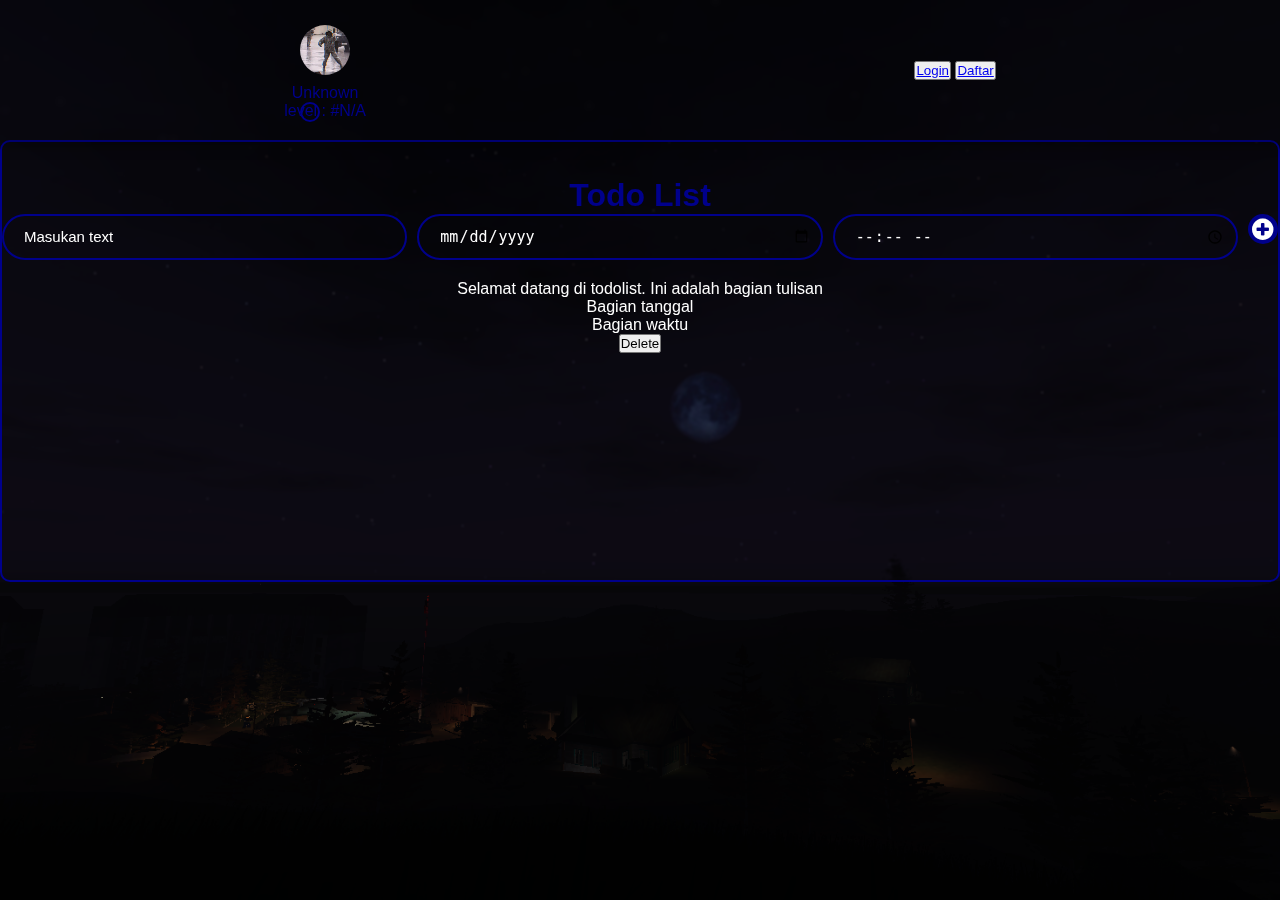
<file: index.html>
<!DOCTYPE html>
<html lang="en">
<head>
  <meta charset="UTF-8">
  <meta http-equiv="X-UA-Compatible" content="IE=edge">
  <meta name="viewport" content="width=device-width, initial-scale=1.0">
  <title>TODO LIST</title>
  <link rel="stylesheet" href="https://maxcdn.bootstrapcdn.com/font-awesome/4.5.0/css/font-awesome.min.css">
  <link rel="stylesheet" href="style.css">
</head>
<body>
    <!-- bagian navbar -->
    <nav>  
        <div class="profil">
            <img src="oar2.jpg" alt="" width="50px" height="50px" style="border-radius: 100%; margin: 5px;">
            <p style="color: darkblue;">
            Unknown
            <br>
            level :
            <span class="js-level">#N/A</span>
            </p>
        </div>
        <div class="Sign-in">
            <button>
                <a href="login.html">Login</a>
            </button>
            <button>
                <a href="register.html">Daftar</a>
            </button>
            <!-- <button id="logout-btn">Keluar</button> -->
        </div>
    </nav>
    <!-- bagian perisian -->
  <div class="container">
    <h1>Todo List</h1>
    <div class="input-container">
      <input class="todo-input" placeholder="Masukan text">
      <input type="date" name="tanggal" id="" class="todo-date">
      <input type="time" name="waktu" id="" class="todo-time">
      <button class="add-button">
        <i class="fa fa-plus-circle"></i>
      </button>
    </div>
    <!-- bagian button (gagal)-->
    <!-- <div class="filters">
      <div class="filter" data-filter="completed">Sudah selesai</div>
      <div class="filter" data-filter="pending">Belum selesai</div>
      <div class="delete-all">hapus semua</div>
    </div> -->
    <!-- bagian container -->
    <div class="todos-container">
      <!-- <ul class="todos"></ul> -->
    </div>
  </div>
  <script src="script.js"></script>
</body>
</html>
</file>
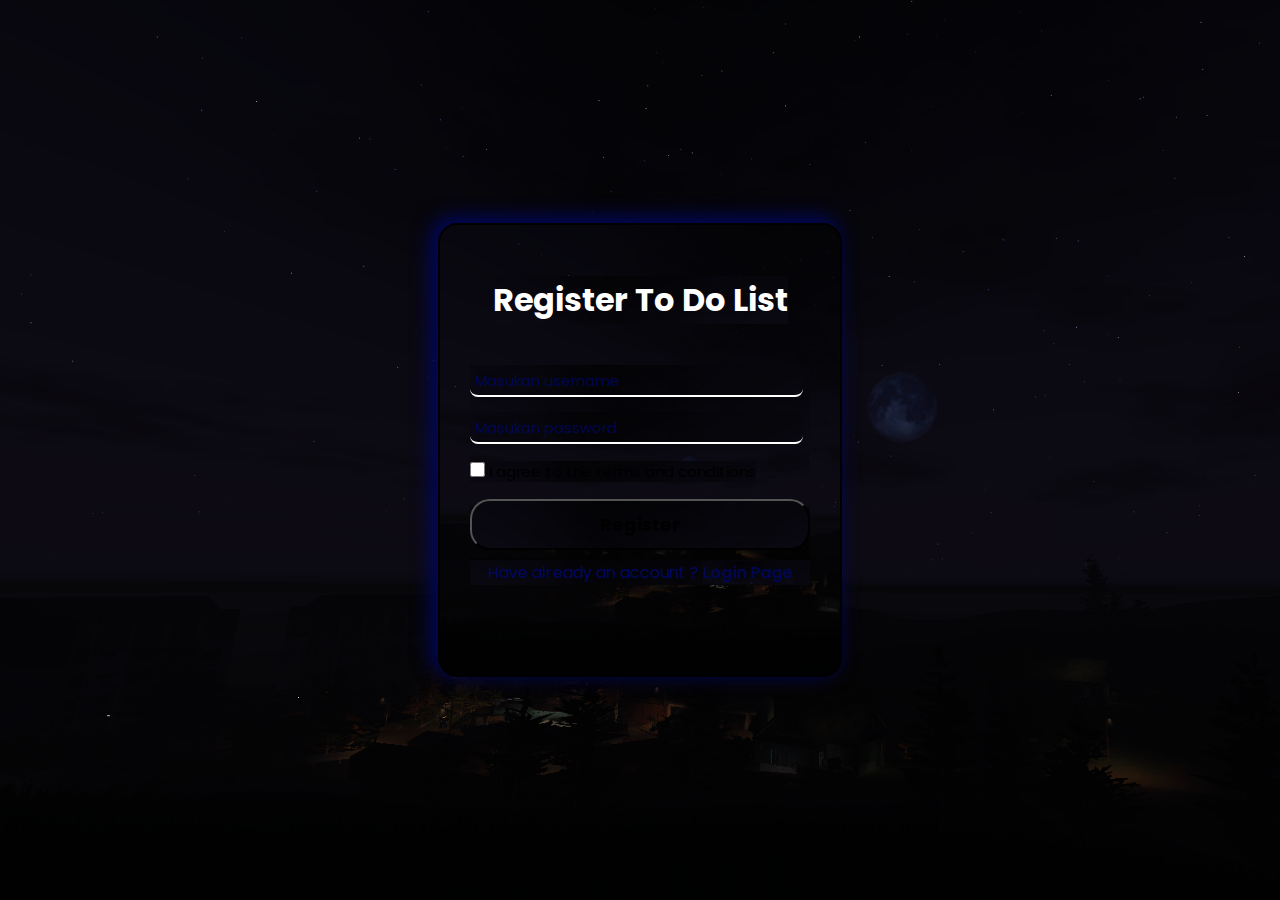
<file: register.html>
<!DOCTYPE html>
<html lang="en">
<head>
  <meta charset="UTF-8">
  <meta name="viewport" content="width=device-width, initial-scale=1.0">
  <link rel="stylesheet" href="register.css">
  <title>Register</title>
</head>
<body>
  <section>

    <div class="form-box">
      
      <h1>Register To Do List</h1>
    
      <form id="registerForm">
        <input type="text" id="username" placeholder="Masukan username" class="input" required>
        <input type="password" id="password" placeholder="Masukan password" class="input" required> <br>

        <label for="" ><input type="checkbox" style="width: 15px; height: 15px;"> I agree to the terms and conditions</label>
       <br>

        <button id="register-button" type="submit">Register</button>
        <br>
        <p>Have already an account ? <a href="Login.html">Login Page</a></p>
      </form>
      
    </div>
  </section>
</body>
<script src="register.js"></script>
<!-- <script src="script.js"></script> -->
</html>
</file>
<file: style.css>
*,
*::before,
*::after {
  margin: 0;
  padding: 0;
  box-sizing: border-box;
}

body {
    font-family: 'Roboto', sans-serif;
    height: 100vh;
    /* display: flex; */
    align-items: center;
    justify-content: center;
    background: url(background.png) no-repeat;
    background-position: center;
    background-size: cover;
    text-align: center;
}

nav {
    width: 100%;
    display: flex;
    justify-content: space-around;
    align-items: center;
    box-shadow: 0 10px 10px rgba(0, 0, 0, .2);
    padding: 20px 10px;
    background: transparent;
    backdrop-filter: blur(3px);
    position: fixed;
    z-index: 2;
}

nav {
    width: 100%;
    align-items: center;
    position: relative;
}

nav .sign-in button {
    padding: 10px;
    font-weight: 600px;
    cursor: pointer;
    transition: opacity 2s;
    margin: 6px;
    border: none;
    border-radius: 25px;
    text-decoration: none;
}

nav .sing-out button {
    padding: 10px;
    font-weight: 600px;
    cursor: pointer;
    transition: opacity 2s;
    margin: 6px;
    border: none;
    border-radius: 25px;
    text-decoration: none;
}

.container {
    /* font-family: 'Roboto' sans-serif; */
    height: auto;
    min-height: 20vh;
    background: transparent;
    border: 2px solid darkblue;
    backdrop-filter: blur(1px);
    border-radius: 10px;
    /* width: 500px; */
    /* padding: 30px; */
}

h1 {
    color: darkblue;
    text-align: center;
    margin-top: 35px;
} 

.input-container {
    display: flex;
    margin-bottom: 20px;
    justify-content: center;
}

.todo-input {
    outline: none;
    background-color: transparent;
    border: 2px solid darkblue;
    color: white;
    border-radius: 25px;
    font-size: 15px;
    padding: 10px 10px 10px 20px;
    flex: 1;
    margin-right: 10px;
}

.todo-input::placeholder {
    color: white;
}

.todo-date {
    outline: none;
    background-color: transparent;
    border: 2px solid darkblue;
    color: white;
    border-radius: 25px;
    font-size: 15px;
    padding: 10px 10px 10px 20px;
    flex: 1;
    margin-right: 10px;
}

.todo-time {
    outline: none;
    background-color: transparent;
    border: 2px solid darkblue;
    color: white;
    border-radius: 25px;
    font-size: 15px;
    padding: 10px 10px 10px 20px;
    flex: 1;
    margin-right: 10px;
}

.add-button {
    background: darkblue;
    color: white;
    cursor: pointer;
    border-radius: 30px;
    width: 30px;
    height: 30px;
    outline: none;
    border: none;
    font-size: 25px;
}

.todo {
    display: flex;
    align-items: center;
    justify-content: space-between;
    background-color: darkblue;
    border-radius: 5px;
    margin: 10px 0;
    padding: 10px 12px;
    transition: all 0.2s ease;
    list-style: none;
    border: 2px solid gray;
}

.todo:first-child {
    margin-top: 0;
}

.todo:last-child {
    margin-bottom: 0;
}

.todo:hover {
    background-color: gray;
}

.todo label {
    color: white;
    align-items: center;
    cursor: pointer;
    display: flex;
    width: fit-content;
    font-family: 'Roboto', sans-serif;
}

.todo span {
    position: relative;
    padding-left: 20px;
    cursor: pointer;
}

span::before {
    content: "";
    margin-left: -30px;
    position: absolute;
    border-radius: 100px;
    height: 20px;
    width: 20px;
    border: 2px solid darkblue;
}

input[type='checkbox'] {
    visibility: hidden;
}

input:checked + span {
    text-decoration: line-through
}

.todo:hover input:checked + span::before, input:checked + span::before {
    background: url(Screenshot\ 2024-06-02\ 181329.png) 50% 50% no-repeat darkblue;
    border-color: blue;
}

.todo:hover span::before {
    border-color: #eee;
}

.todo .delete-btn  {
    border: none;
    font-size: 24px;
    background-color: transparent;
    cursor: pointer;
    color: darkblue;
}

.todos-container  {
    height: 300px;
    overflow: overlay;
    color: white;
}

.todos-container::-webkit-scrollbar-track  {
    background: darkblue;
    border-radius: 20px
}

.filters {
    justify-content: space-between;
    display: flex;
    margin-bottom: 25px;
}

.filter {
    color: #eee;
    padding: 5px 15px;
    border-radius: 100px;
    border: 2px solid darkblue;
    transition: all 0.2s ease;
    cursor: pointer;
}

.filter.active, .filter:hover {
    background-color: darkblue;
}
  
.delete-all {
    display: flex;
    color: #eee;
    cursor: pointer;
    transition: all 0.2s ease;
    padding: 7px 15px;
}
.delete-all:hover {
    background-color: darkblue;
    border-radius: 5px;
}
</file>
<file: register.css>
@import url('https://fonts.googleapis.com/css2?family=Poppins:wght@300&display=swap');

*{
  margin: 0;
  padding: 0;
  font-family: 'poppins', sans-serif;
  background: url('background.png') no-repeat;
  background-size: cover;
}

section{
  display: flex;
  align-items: center;
  justify-content: center;
  min-height: 100vh;
  width: 100%;
}

.form-box{
  width: 400px;
  height: 450px;
  border: 2px solid black;
  border-radius: 20px;
  display: grid;
  place-items: center;
  grid-template-rows: 150px 200px;
  
  box-shadow: -5px -4px 19px 2px rgb(1, 7, 96);
  -webkit-box-shadow: -5px -4px 19px 2px rgb(1, 7, 96);
  -moz-box-shadow: -5px -4px 19px 2px rgb(1, 7, 96);
}

h1{
  font-size: 32px;
  color: white;
  text-align: center;
}

#registerForm{
  margin:  30px;
}

#registerForm .input{
  width: 95%;
  padding: 5px;
  margin-bottom: 15px;
  border-radius: 8px;
  border: none;
  border-bottom: solid 2px white;
  outline: none;
  color: white;
  font-size: 15px;
  height: 20px;
}

::placeholder{
  color: rgb(1, 7, 96);
  opacity: .8;
}

#registerForm label{  
  font-size: 15px;
  margin-bottom: 5px;
}


#register-button{
  width: 100%;
  padding: 10px;
  border-radius: 20px;
  margin: 15px 0 10px;
  font-size: large;
  font-weight: bold;
  cursor: pointer;
}

p{
  text-align: center;
  color: rgb(1, 7, 96);
}

p a{
  text-decoration: none;
  color: rgb(1, 7, 96);
  font-weight: 600;
  position: relative;
  opacity: .8;
}

p a::after{
  content: '';
  position: absolute;
  bottom: -5px;
  left: 0;
  width: 0;
  height: 2px;
  border-radius: 5px;
  background-color: rgb(1, 7, 96);
  transition: 0.5s;
}

p a:hover{
  opacity: 1;
}

p a:hover::after{
  width: 100%;
}
</file>
